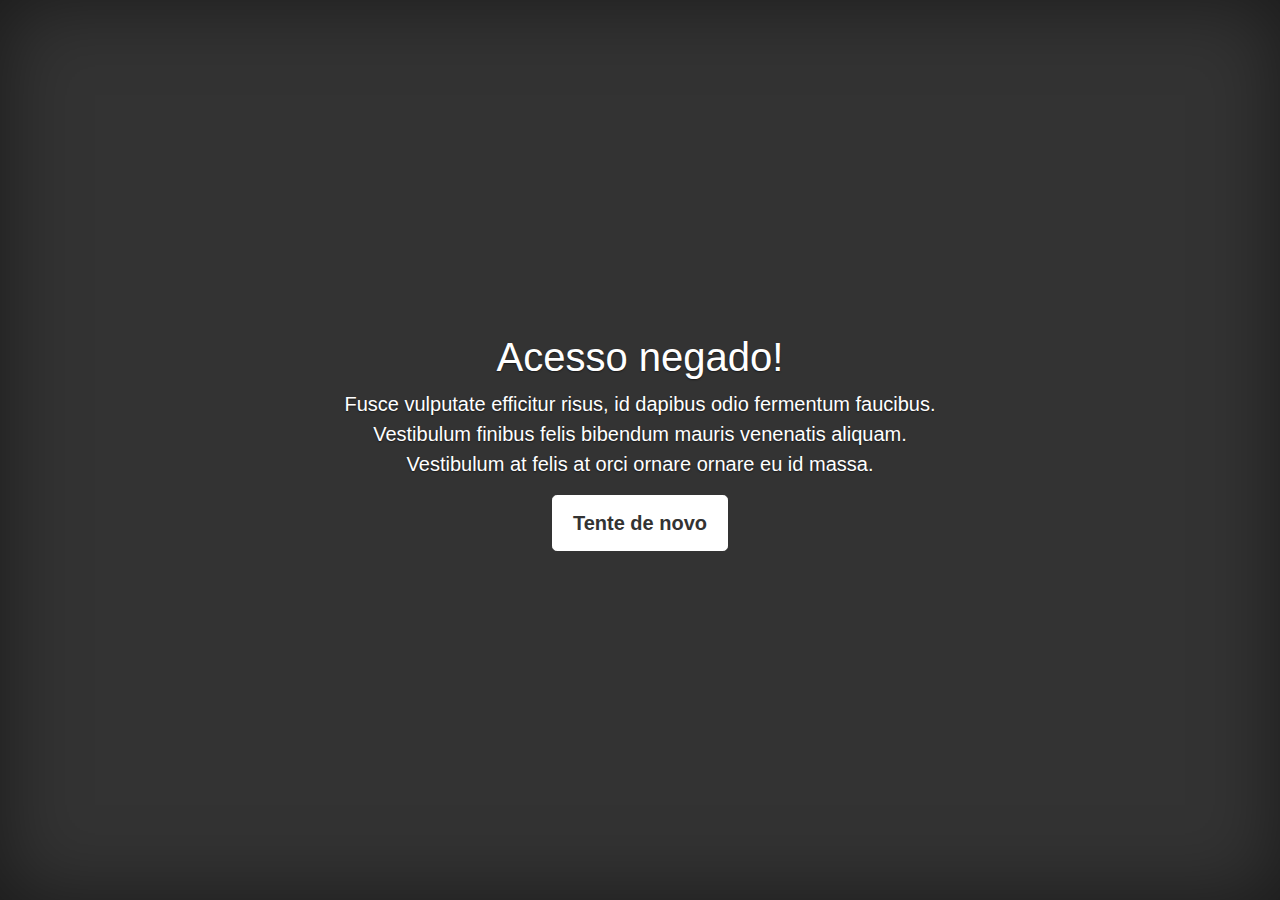
<file: sd/ficha-2/WebContent/erro.html>
<!doctype html>
<html lang="en">
  <head>
    <meta charset="utf-8">
    <meta name="viewport" content="width=device-width, initial-scale=1, shrink-to-fit=no">
    <meta name="description" content="">
    <meta name="author" content="">
    <title>EMPRESA</title>
    <link href="https://stackpath.bootstrapcdn.com/bootstrap/4.1.1/css/bootstrap.min.css" rel="stylesheet">
    <link href="css/cover.css" rel="stylesheet">
  </head>

  <body class="text-center">
    <div class="cover-container d-flex h-100 p-3 mx-auto flex-column">
      <header class="masthead mb-auto">
      </header>

      <main role="main" class="inner cover">
        <h1 class="cover-heading">Acesso negado!</h1>
        <p class="lead">Fusce vulputate efficitur risus, id dapibus odio fermentum faucibus. Vestibulum finibus felis bibendum mauris venenatis aliquam. Vestibulum at felis at orci ornare ornare eu id massa.</p>
        <p class="lead">
          <a href="index.html" class="btn btn-lg btn-secondary">Tente de novo</a>
        </p>
      </main>

      <footer class="mastfoot mt-auto">
      </footer>
    </div>


    <!-- Bootstrap core JavaScript
    ================================================== -->
    <!-- Placed at the end of the document so the pages load faster -->
    <script src="https://code.jquery.com/jquery-3.2.1.slim.min.js" integrity="sha384-KJ3o2DKtIkvYIK3UENzmM7KCkRr/rE9/Qpg6aAZGJwFDMVNA/GpGFF93hXpG5KkN" crossorigin="anonymous"></script>
    <script src="https://stackpath.bootstrapcdn.com/bootstrap/4.1.1/js/bootstrap.bundle.min.js"></script>
  </body>
</html>
</file>
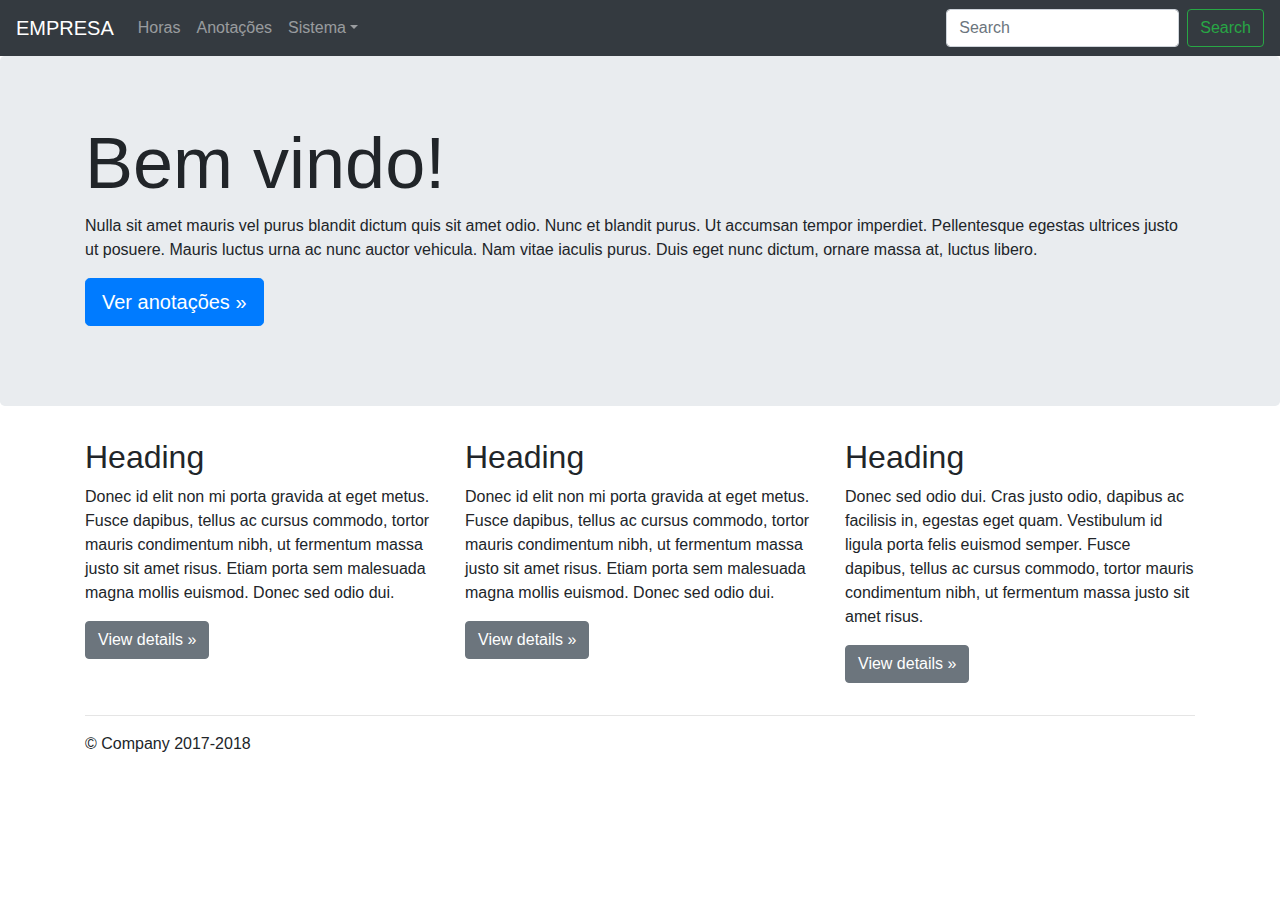
<file: sd/ficha-2/WebContent/welcome.html>
<!doctype html>
<html lang="en">
  <head>
    <meta charset="utf-8">
    <meta name="viewport" content="width=device-width, initial-scale=1, shrink-to-fit=no">
    <meta name="description" content="">
    <meta name="author" content="">
    <title>EMPRESA</title>
    <link href="https://stackpath.bootstrapcdn.com/bootstrap/4.1.1/css/bootstrap.min.css" rel="stylesheet">
    <link href="css/jumbotron.css" rel="stylesheet">
  </head>

  <body>
    <nav class="navbar navbar-expand-md navbar-dark fixed-top bg-dark">
      <a class="navbar-brand" href="welcome.html">EMPRESA</a>
      <button class="navbar-toggler" type="button" data-toggle="collapse" data-target="#navbarsExampleDefault" aria-controls="navbarsExampleDefault" aria-expanded="false" aria-label="Toggle navigation">
        <span class="navbar-toggler-icon"></span>
      </button>
      <div class="collapse navbar-collapse" id="navbarsExampleDefault">
        <ul class="navbar-nav mr-auto">
          <li class="nav-item">
            <a class="nav-link" href="horas">Horas <span class="sr-only">(current)</span></a>
          </li>
          <li class="nav-item">
            <a class="nav-link" href="notas">Anotações <span class="sr-only">(current)</span></a>
          </li>
          <li class="nav-item dropdown">
            <a class="nav-link dropdown-toggle" href="#" id="dropdown01" data-toggle="dropdown" aria-haspopup="true" aria-expanded="false">Sistema</a>
            <div class="dropdown-menu" aria-labelledby="dropdown01">
              <a class="dropdown-item" href="logout">Sair</a>
            </div>
          </li>
        </ul>
        <form class="form-inline my-2 my-lg-0">
          <input class="form-control mr-sm-2" type="text" placeholder="Search" aria-label="Search">
          <button class="btn btn-outline-success my-2 my-sm-0" type="submit">Search</button>
        </form>
      </div>
    </nav>

    <main role="main">
      <!-- Main jumbotron for a primary marketing message or call to action -->
      <div class="jumbotron">
        <div class="container">
          <h1 class="display-3">Bem vindo!</h1>
          <p>Nulla sit amet mauris vel purus blandit dictum quis sit amet odio. Nunc et blandit purus. Ut accumsan tempor imperdiet. Pellentesque egestas ultrices justo ut posuere. Mauris luctus urna ac nunc auctor vehicula. Nam vitae iaculis purus. Duis eget nunc dictum, ornare massa at, luctus libero.</p>
          <p><a class="btn btn-primary btn-lg" href="notas" role="button">Ver anotações &raquo;</a></p>
        </div>
      </div>
      <div class="container">
        <!-- Example row of columns -->
        <div class="row">
          <div class="col-md-4">
            <h2>Heading</h2>
            <p>Donec id elit non mi porta gravida at eget metus. Fusce dapibus, tellus ac cursus commodo, tortor mauris condimentum nibh, ut fermentum massa justo sit amet risus. Etiam porta sem malesuada magna mollis euismod. Donec sed odio dui. </p>
            <p><a class="btn btn-secondary" href="#" role="button">View details &raquo;</a></p>
          </div>
          <div class="col-md-4">
            <h2>Heading</h2>
            <p>Donec id elit non mi porta gravida at eget metus. Fusce dapibus, tellus ac cursus commodo, tortor mauris condimentum nibh, ut fermentum massa justo sit amet risus. Etiam porta sem malesuada magna mollis euismod. Donec sed odio dui. </p>
            <p><a class="btn btn-secondary" href="#" role="button">View details &raquo;</a></p>
          </div>
          <div class="col-md-4">
            <h2>Heading</h2>
            <p>Donec sed odio dui. Cras justo odio, dapibus ac facilisis in, egestas eget quam. Vestibulum id ligula porta felis euismod semper. Fusce dapibus, tellus ac cursus commodo, tortor mauris condimentum nibh, ut fermentum massa justo sit amet risus.</p>
            <p><a class="btn btn-secondary" href="#" role="button">View details &raquo;</a></p>
          </div>
        </div>
        <hr>
      </div> <!-- /container -->
    </main>

    <footer class="container">
      <p>&copy; Company 2017-2018</p>
    </footer>

    <!-- Bootstrap core JavaScript
    ================================================== -->
    <!-- Placed at the end of the document so the pages load faster -->
    <script src="https://code.jquery.com/jquery-3.2.1.slim.min.js" integrity="sha384-KJ3o2DKtIkvYIK3UENzmM7KCkRr/rE9/Qpg6aAZGJwFDMVNA/GpGFF93hXpG5KkN" crossorigin="anonymous"></script>
    <script src="https://stackpath.bootstrapcdn.com/bootstrap/4.1.1/js/bootstrap.bundle.min.js"></script>
  </body>
</html>
</file>
<file: sd/ficha-2/WebContent/css/cover.css>
/*
 * Globals
 */

/* Links */
a,
a:focus,
a:hover {
  color: #fff;
}

/* Custom default button */
.btn-secondary,
.btn-secondary:hover,
.btn-secondary:focus {
  color: #333;
  text-shadow: none; /* Prevent inheritance from `body` */
  background-color: #fff;
  border: .05rem solid #fff;
}


/*
 * Base structure
 */

html,
body {
  height: 100%;
  background-color: #333;
}

body {
  display: -ms-flexbox;
  display: -webkit-box;
  display: flex;
  -ms-flex-pack: center;
  -webkit-box-pack: center;
  justify-content: center;
  color: #fff;
  text-shadow: 0 .05rem .1rem rgba(0, 0, 0, .5);
  box-shadow: inset 0 0 5rem rgba(0, 0, 0, .5);
}

.cover-container {
  max-width: 42em;
}


/*
 * Header
 */
.masthead {
  margin-bottom: 2rem;
}

.masthead-brand {
  margin-bottom: 0;
}

.nav-masthead .nav-link {
  padding: .25rem 0;
  font-weight: 700;
  color: rgba(255, 255, 255, .5);
  background-color: transparent;
  border-bottom: .25rem solid transparent;
}

.nav-masthead .nav-link:hover,
.nav-masthead .nav-link:focus {
  border-bottom-color: rgba(255, 255, 255, .25);
}

.nav-masthead .nav-link + .nav-link {
  margin-left: 1rem;
}

.nav-masthead .active {
  color: #fff;
  border-bottom-color: #fff;
}

@media (min-width: 48em) {
  .masthead-brand {
    float: left;
  }
  .nav-masthead {
    float: right;
  }
}


/*
 * Cover
 */
.cover {
  padding: 0 1.5rem;
}
.cover .btn-lg {
  padding: .75rem 1.25rem;
  font-weight: 700;
}


/*
 * Footer
 */
.mastfoot {
  color: rgba(255, 255, 255, .5);
}
</file>
<file: sd/ficha-2/WebContent/css/jumbotron.css>
/* Move down content because we have a fixed navbar that is 3.5rem tall */
body {
  padding-top: 3.5rem;
}
a {
   outline: 0;
}
</file>
